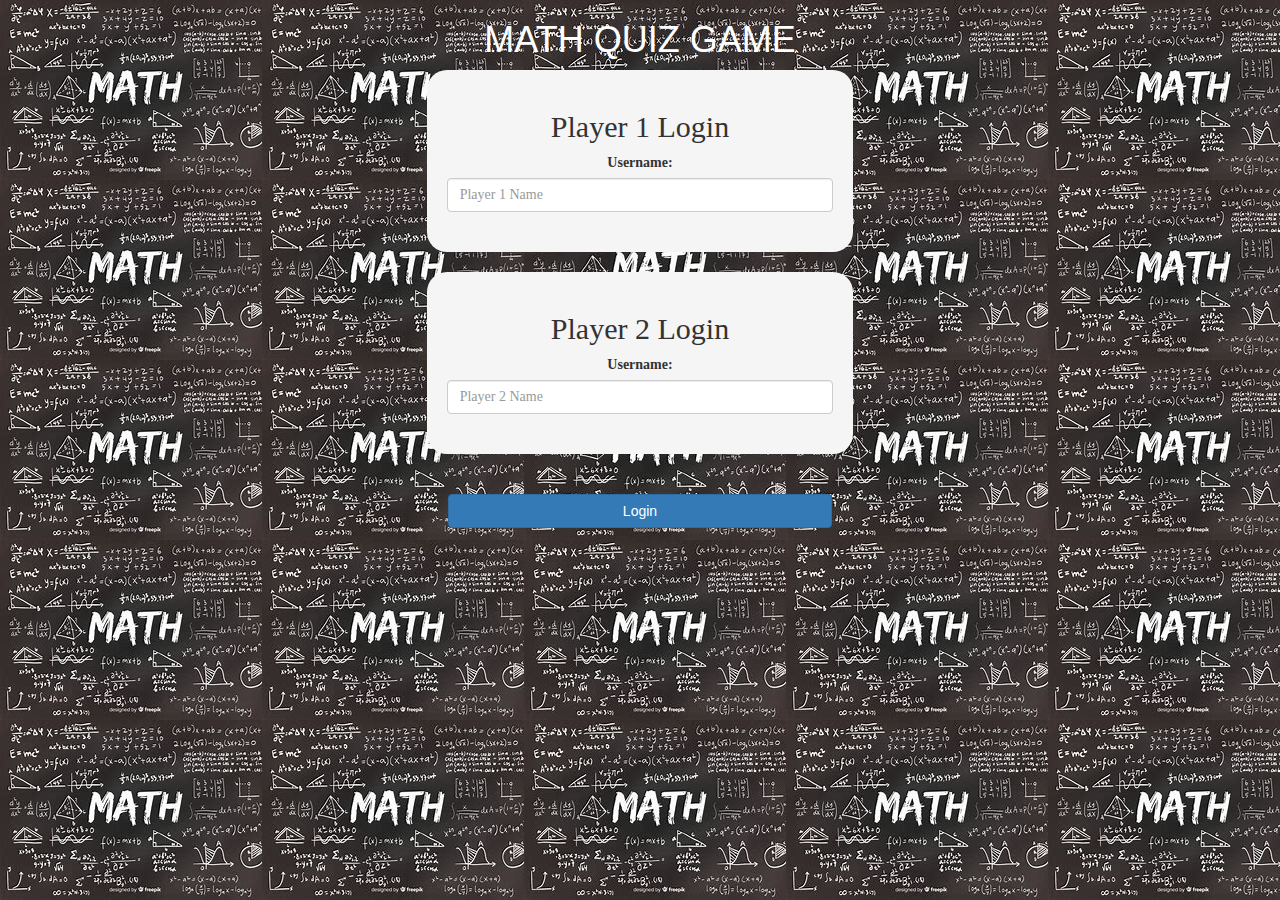
<file: index.html>
<html>
	<head>
		<title>Math Quiz!!!</title>
	
	
	<script src="https://ajax.googleapis.com/ajax/libs/jquery/3.4.1/jquery.min.js"></script>
	<script src="https://maxcdn.bootstrapcdn.com/bootstrap/3.4.0/js/bootstrap.min.js"></script>
	<link rel="stylesheet" href="https://maxcdn.bootstrapcdn.com/bootstrap/3.4.0/css/bootstrap.min.css">
	<link rel="stylesheet" type="text/css" href="style.css">
	
	
	</head>
	<body>
		<center>
		<h1 >MATH QUIZ GAME</h1>
		<div class="col-lg-4 col-md-6 col-sm-8 col-xs-11 login_div1">
			<h2>Player 1 Login</h2>
			<label>Username:</label>
			<input type="text" id="player1_name_input" class="form-control" placeholder="Player 1 Name">
			<br>
		</div>
		<br>
		
		<div class="col-lg-4 col-md-6 col-sm-8 col-xs-11 login_div2">
			<h2>Player 2 Login</h2>
			<label>Username:</label>
			<input type="text" id="player2_name_input" class="form-control" placeholder="Player 2 Name">
			<br>
		</div>
		<br>
		<br>
		<button  style="width:30%" class="btn btn-primary" onclick="addUser()">Login</button>
	</center>
	<script src="login.js"></script>
	</body>
	</html>
</file>
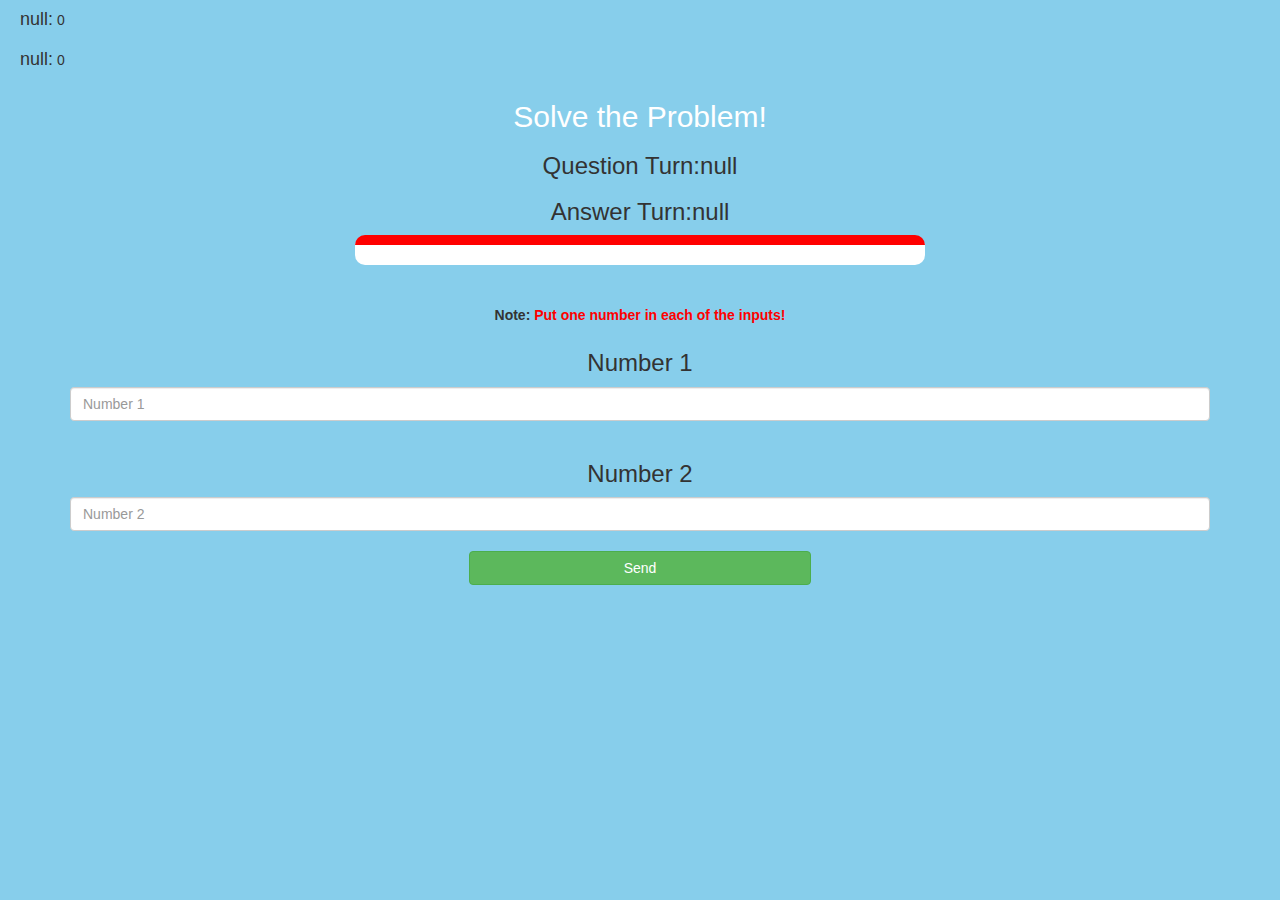
<file: game-page.html>
<!DOCTYPE html>
<html>
<head>
	<title>Solve the Problem</title>

<meta name="viewport" content="width=device-width, initial-scale=1">
<link rel="stylesheet" href="https://maxcdn.bootstrapcdn.com/bootstrap/3.4.0/css/bootstrap.min.css">
<script src="https://ajax.googleapis.com/ajax/libs/jquery/3.4.1/jquery.min.js"></script>
<script src="https://maxcdn.bootstrapcdn.com/bootstrap/3.4.0/js/bootstrap.min.js"></script>

<link rel="stylesheet" type="text/css" href="style2.css">
</head>


<body>
<h4 id="player1_name"></h4>
<span id="player1_score"></span>
<br>
<h4 id="player2_name"></h4>
<span id="player2_score"></span>
<br>
<div class="container">
	<center>
		<h2 style="color: white;">Solve the Problem!</h2>
		<h3 id="player_question"></h3>
		<h3 id="player_answer"></h3>
		<div id="output" class="col-lg-6"></div>
		

		<br>
		<br>
		<label>Note: <b style="color: red">Put one number in each of the inputs!</b></label>
		<br>
		<h3>Number 1</h3>
		<input type="text" id="number1" class="form-control" placeholder="Number 1">
		<br>
		<h3>Number 2</h3>
		<input type="text" id="number2" class="form-control" placeholder="Number 2">
		<br>
		<button onclick="send()" class="btn btn btn-success" style="width:30%">Send</button>
		<br>
		

		<br>

	</center>
</div>

<script src="game_page.js"></script>
</body>
</html>
</file>
<file: style.css>
body
{
	background:url(background.jpg);
}

	.login_div1 , .login_div2
	{
		background:whitesmoke;
		padding: 20px;
		float: none;
		border-radius: 20px;
		font-family: Tahoma;
		
	}


#player1_name , #player2_name
{
	display: inline-block;
	margin-left: 20px;
}
h1{
	
	color: rgb(255, 255, 255);
}

#output{
	background:white;
	border-radius: 10px;
	border-top:10px solid red;
	padding:10px;
	float:none;
	text-align:left;

}
</file>
<file: style2.css>
body
{
	background:skyblue;
}

	.login_div1 , .login_div2
	{
		background:whitesmoke;
		padding: 20px;
		float: none;
		border-radius: 20px;
		font-family: Tahoma;
		
	}


#player1_name , #player2_name
{
	display: inline-block;
	margin-left: 20px;
}
h1{
	
	color: rgb(255, 255, 255);
}

#output{
	background:white;
	border-radius: 10px;
	border-top:10px solid red;
	padding:10px;
	float:none;
	text-align:left;

}
</file>
